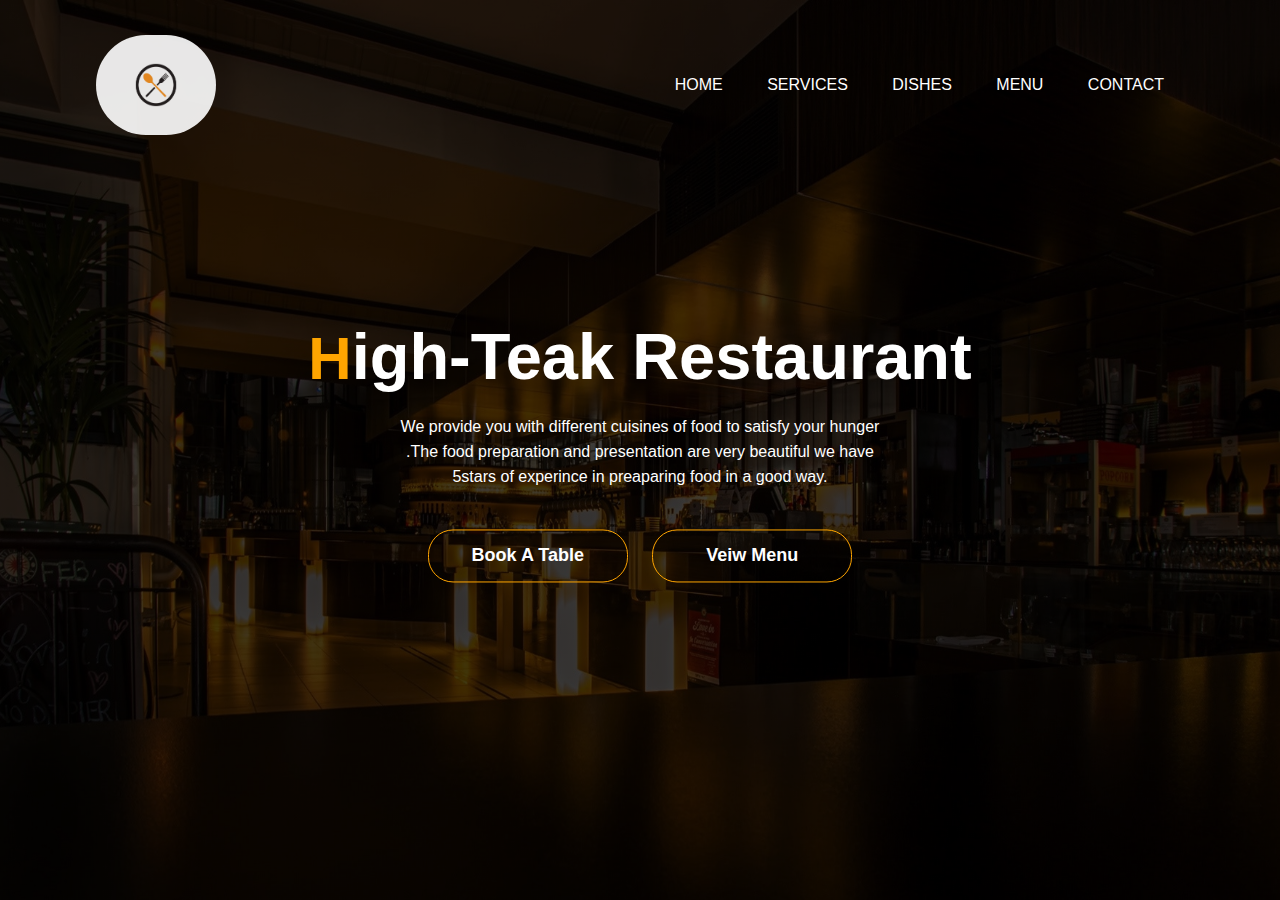
<file: index.html>
<!DOCTYPE html>
<html lang="en">
<head>
  <meta charset="UTF-8">
  <meta http-equiv="X-UA-Compatible" content="IE=edge">
  <meta name="viewport" content="width=device-width, initial-scale=1.0">
  <title>A New Restaurant</title>
  <link rel="stylesheet" href="text.css">
</head>
<body>
  <div class="banner">
    <div class="navbar">
      <img src="/logo.jpg" alt="" class="logo">
      <ul>
        <li><a href="#">Home</a></li>
        <li><a href="#">Services</a></li>
        <li><a href="#">Dishes</a></li>
        <li><a href="#">Menu</a></li>
        <li><a href="#">Contact</a></li>
      </ul>
    </div>
    <div class="content">
      <h1>High-Teak Restaurant</h1>
      <p>We provide you with different cuisines of food to satisfy your hunger<br>.The food preparation and presentation are very beautiful
        we have <br>5stars of experince in preaparing food in a good way.
      </p>
      <div>
        <button>Book A Table</button>
        <button>Veiw Menu</button>
      </div>
    </div>
  </div>
</body>
</html>
</file>
<file: text.css>
*{
    margin: 0;
    padding: 0;
    font-family: sans-serif;
}
.banner{
    width: 100%;
    height: 100vh;
    background-image: linear-gradient(rgba(0,0,0,0.75),rgba(0,0,0,0.75)),url(/pexels-pixabay-260922.jpg);
    background-size: cover;
    background-position: center;
}
.navbar{
    width: 85%;
    margin: auto;
    padding: 35px 0;
    display: flex;
    align-items: center;
    justify-content: space-between;
}
.logo{
    width: 120px;
    height: 100px;
    border-radius: 100px;
    opacity: 0.9;
    cursor: pointer;
}
.navbar ul li {
    list-style: none;
    display: inline-block;
    margin: 0 20px;
    position: relative;
}
.navbar ul li a {
    text-decoration: none;
    color: white;
    text-transform: uppercase;
}
.navbar ul li::after{
    content: '';
    width: 0;
    height: 3px;
    background-color: orange;
    position: absolute;
    left: 0;
    bottom: -9px;
    transition: 0.5s    ;
}
.navbar ul li:hover:after{
    width: 100%;
}
.content{
    width: 100%;
    position: absolute;
    top: 50%;
    transform: translateY(-58%);
    text-align: center;
    color: white;
}
.content::first-letter{
    color: orange;
    font-size: 60px;
}
.content h1 {
    font-size: 65px;
    margin-top: 80px;
}
.content p {
    margin: 20px auto;
    font-weight: 100;
    line-height: 25px;
}
button{
    width: 200px;
    padding: 15px 0;
    text-align: center;
    margin: 20px 10px;
    border: 1px solid orange;
    border-radius: 25px;
    font-weight: bold;
    background: transparent;
    color: white;
    cursor: pointer;
    transition: 0.9s;
    font-size: 18px;
}
button:hover {
    background-color: orange;
    color: black;
    padding: 20px;
}
</file>
